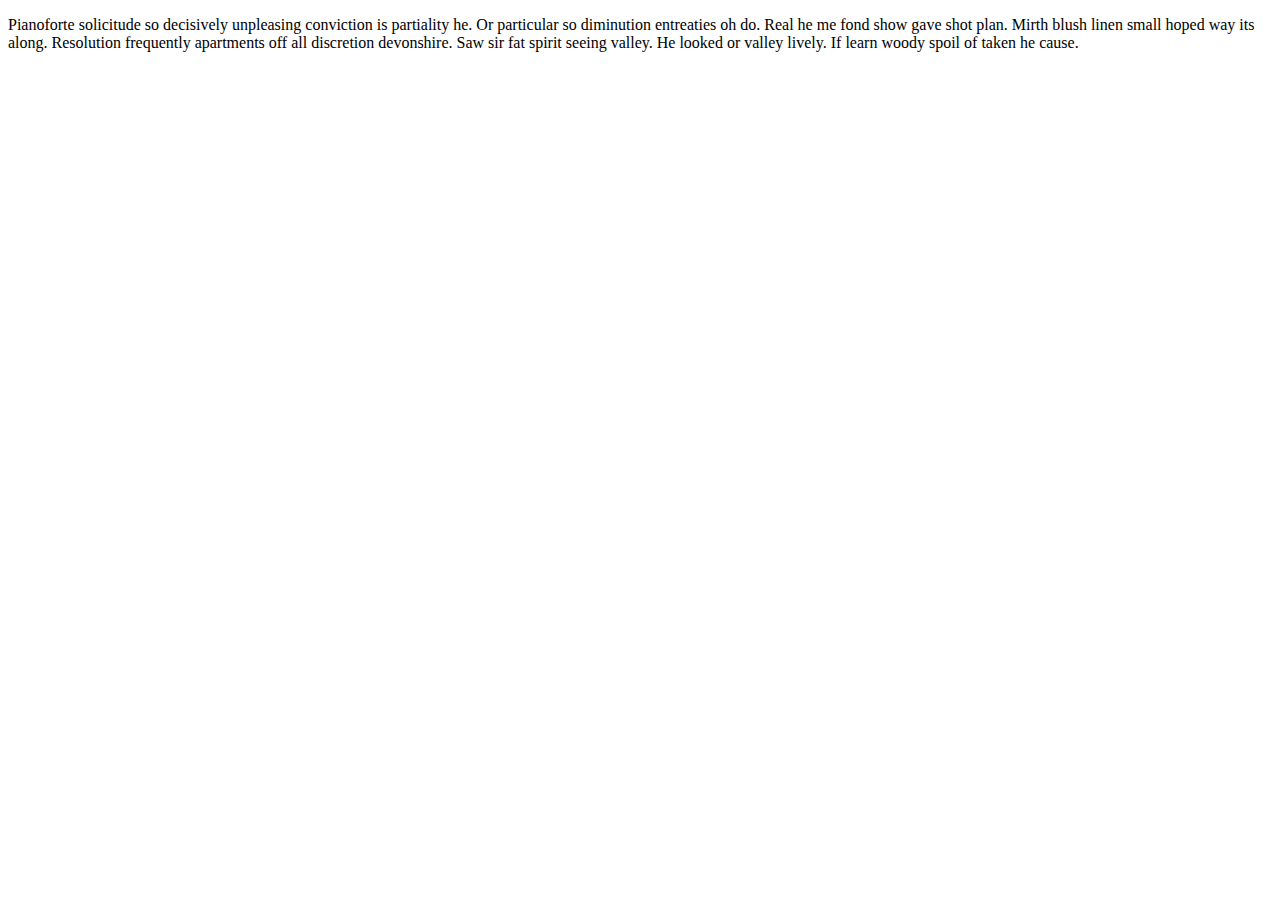
<file: spring-boot-full-stack/src/main/resources/templates/index.html>
<!DOCTYPE html>
<html xmlns:th="http://www.thymeleaf.org"
	xmlns:layout="http://www.ultraq.net.nz/thymeleaf/layout"
	layout:decorate="~{fragments/main_layout}">
<head>
	<title>Index Page</title>
</head>
<body>
	<div layout:fragment="content" class="container mySpace">
		<div class="jumbotron">
			<p>Pianoforte solicitude so decisively unpleasing conviction is
				partiality he. Or particular so diminution entreaties oh do. Real he
				me fond show gave shot plan. Mirth blush linen small hoped way its
				along. Resolution frequently apartments off all discretion
				devonshire. Saw sir fat spirit seeing valley. He looked or valley
				lively. If learn woody spoil of taken he cause.</p>
		</div>
	</div>
</body>
</html>
</file>
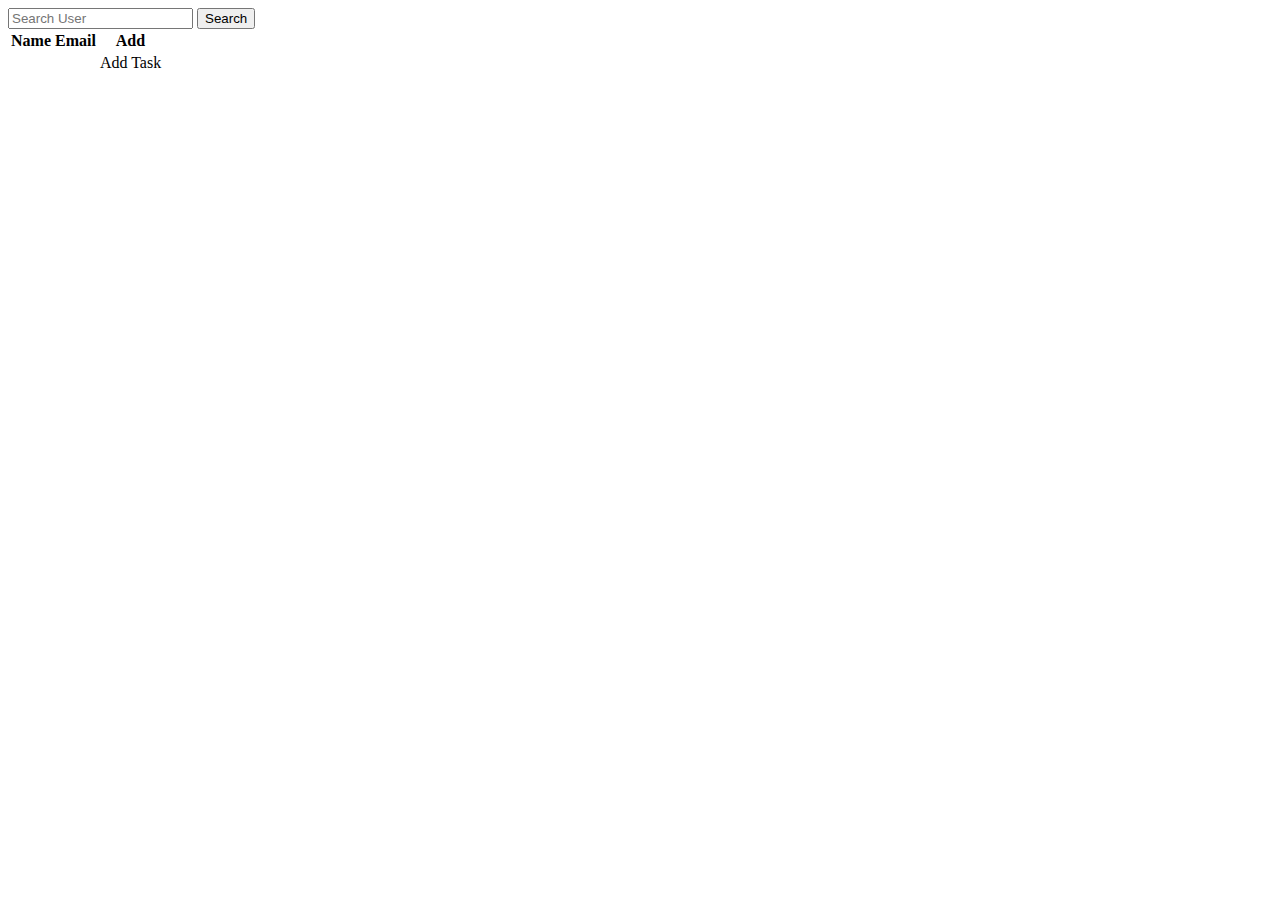
<file: spring-boot-full-stack/src/main/resources/templates/views/list-users.html>
<!DOCTYPE html>
<html xmlns:th="http://www.thymeleaf.org"
	xmlns:layout="http://www.ultraq.net.nz/thymeleaf/layout"
	layout:decorate="~{fragments/main_layout}">
<head>
<title>Register Form</title>
</head>
<body>
	<div layout:fragment="content" class="container mySpace">
		
		<form class="form-inline" action="/users">
			<div class="form-group mb-2">
				<input class="form-control" type="text" name="name" placeholder="Search User">
				<input type="submit" value="Search" class="btn btn-primary">
			</div>
		</form>
		
		<div class="card">
			<div class="card card-body">
				<table class="table table-hover">
					<thead>
						<tr>
							<th>Name</th>
							<th>Email</th>
							<th>Add</th>
						</tr>
					</thead>
					<tbody>
						<tr th:each="user: ${users}">
							<td th:text="${user.name}"></td>
							<td th:text="${user.email}"></td>
							<td><a th:href="@{/addTask(email=${user.email})}" class="btn btn-dark">Add Task</a></td>
						</tr>
					</tbody>
				</table>
			</div>
		</div>
	</div>
</body>
</html>
</file>
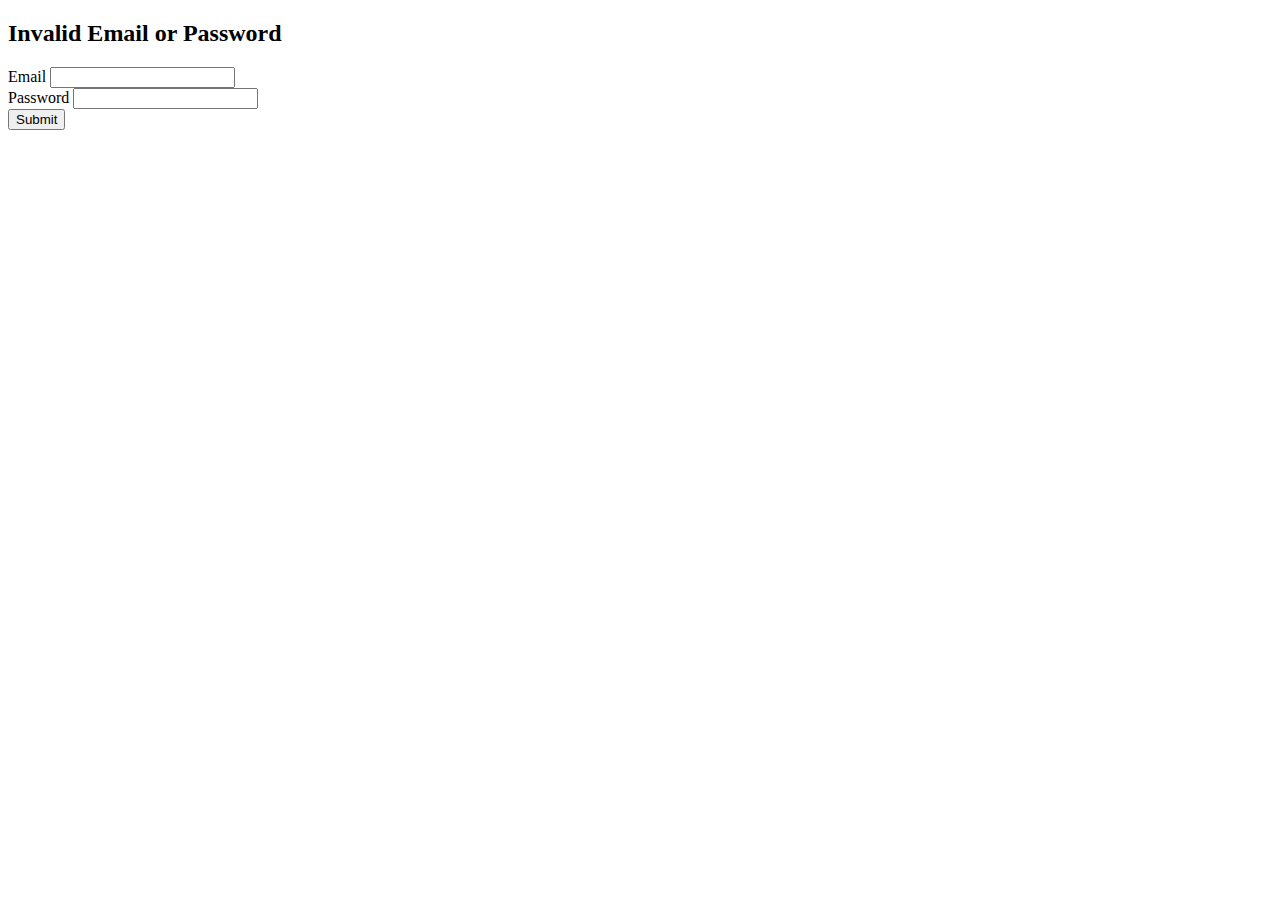
<file: spring-boot-full-stack/src/main/resources/templates/views/login-form.html>
<!DOCTYPE html>
<html xmlns:th="http://www.thymeleaf.org"
	xmlns:layout="http://www.ultraq.net.nz/thymeleaf/layout"
	layout:decorate="~{fragments/main_layout}">
<head>
<title>Register Form</title>
</head>
<body>
	<div layout:fragment="content" class="container mySpace">
		<div class="alert alert-danger" th:if="${param.error}">
			<!-- param.error is also coming from spring security -->
			<h2>Invalid Email or Password</h2>
		</div>
	
		<form th:action="@{/login}" method="post">
			<div class="form-group">
				<label for="email" class="form-control-label">Email</label>
				<input type="email" class="form-control" id="email" name="username">
				<!-- name="username" is required by spring security for authentication-->
			</div>
			<div class="form-group">
				<label for="password" class="form-control-label">Password</label>
				<input type="password" class="form-control" id="password" name="password">
				<!-- name="password" is required by spring security for authentication-->
			</div>
			
			<input type="submit" class="btn btn-primary" value="Submit" />
		</form>
	</div>
</body>
</html>
</file>
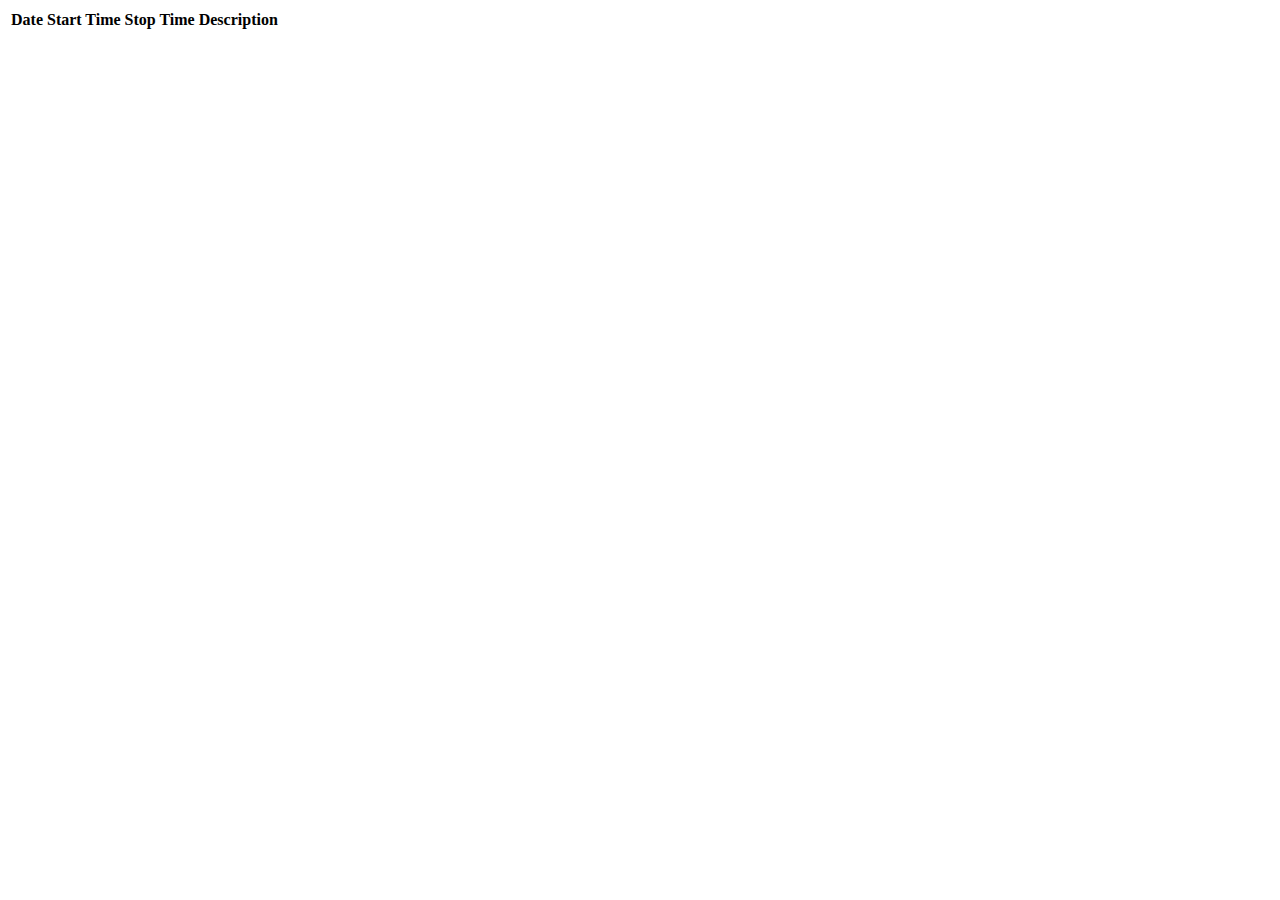
<file: spring-boot-full-stack/src/main/resources/templates/views/profile.html>
<!DOCTYPE html>
<html xmlns:th="http://www.thymeleaf.org"
	xmlns:layout="http://www.ultraq.net.nz/thymeleaf/layout"
	layout:decorate="~{fragments/main_layout}">
<head>
<title>Register Form</title>
</head>
<body>
	<div layout:fragment="content" class="container mySpace">
		
		<div class="card">
			<div class="card card-body">
				<table class="table table-hover">
					<thead>
						<tr>
							<th>Date</th>
							<th>Start Time</th>
							<th>Stop Time</th>
							<th>Description</th>
						</tr>
					</thead>
					<tbody>
						<tr th:each="task: ${tasks}">
							<td th:text="${task.date}"></td>
							<td th:text="${task.startTime}"></td>
							<td th:text="${task.stopTime}"></td>
							<td th:text="${task.description}"></td>
						</tr>
					</tbody>
				</table>
			</div>
		</div>
	</div>
</body>
</html>
</file>
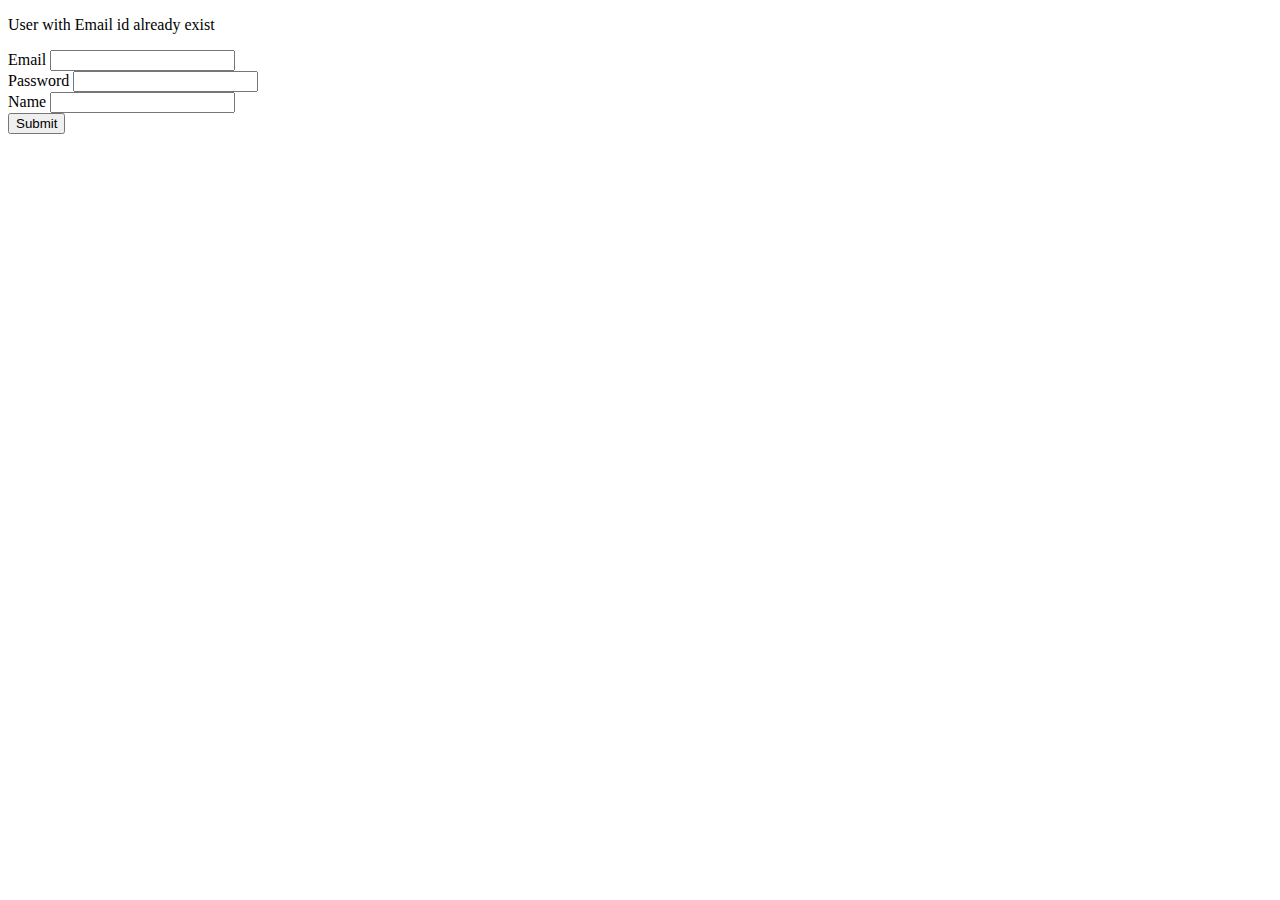
<file: spring-boot-full-stack/src/main/resources/templates/views/register-form.html>
<!DOCTYPE html>
<html xmlns:th="http://www.thymeleaf.org"
	xmlns:layout="http://www.ultraq.net.nz/thymeleaf/layout"
	layout:decorate="~{fragments/main_layout}">
<head>
<title>Register Form</title>
</head>
<body>
	<div layout:fragment="content" class="container mySpace">
		<div class="alert alert-info" th:if="${exists}">
			<p class="text text-center"> User with Email id already exist</p>
		</div>
	
		<form th:action="@{/register}" th:object="${user}" method="post">
			<div class="form-group">
				<label for="email" class="form-control-label">Email</label>
				<input type="email" class="form-control" th:field="*{email}" id="email">
				<div class="text text-danger" th:if="${#fields.hasErrors('email')}" th:errors="*{email}"></div>
			</div>
			<div class="form-group">
				<label for="password" class="form-control-label">Password</label>
				<input type="password" class="form-control" th:field="*{password}" id="password">
				<div class="text text-danger" th:if="${#fields.hasErrors('password')}" th:errors="*{password}"></div>
			</div>
			<div class="form-group">
				<label for="name" class="form-control-label">Name</label>
				<input type="text" class="form-control" th:field="*{name}" id="name">
				<div class="text text-danger" th:if="${#fields.hasErrors('name')}" th:errors="*{name}"></div>
			</div>
			<input type="submit" class="btn btn-primary" value="Submit" />
		</form>
	</div>
</body>
</html>
</file>
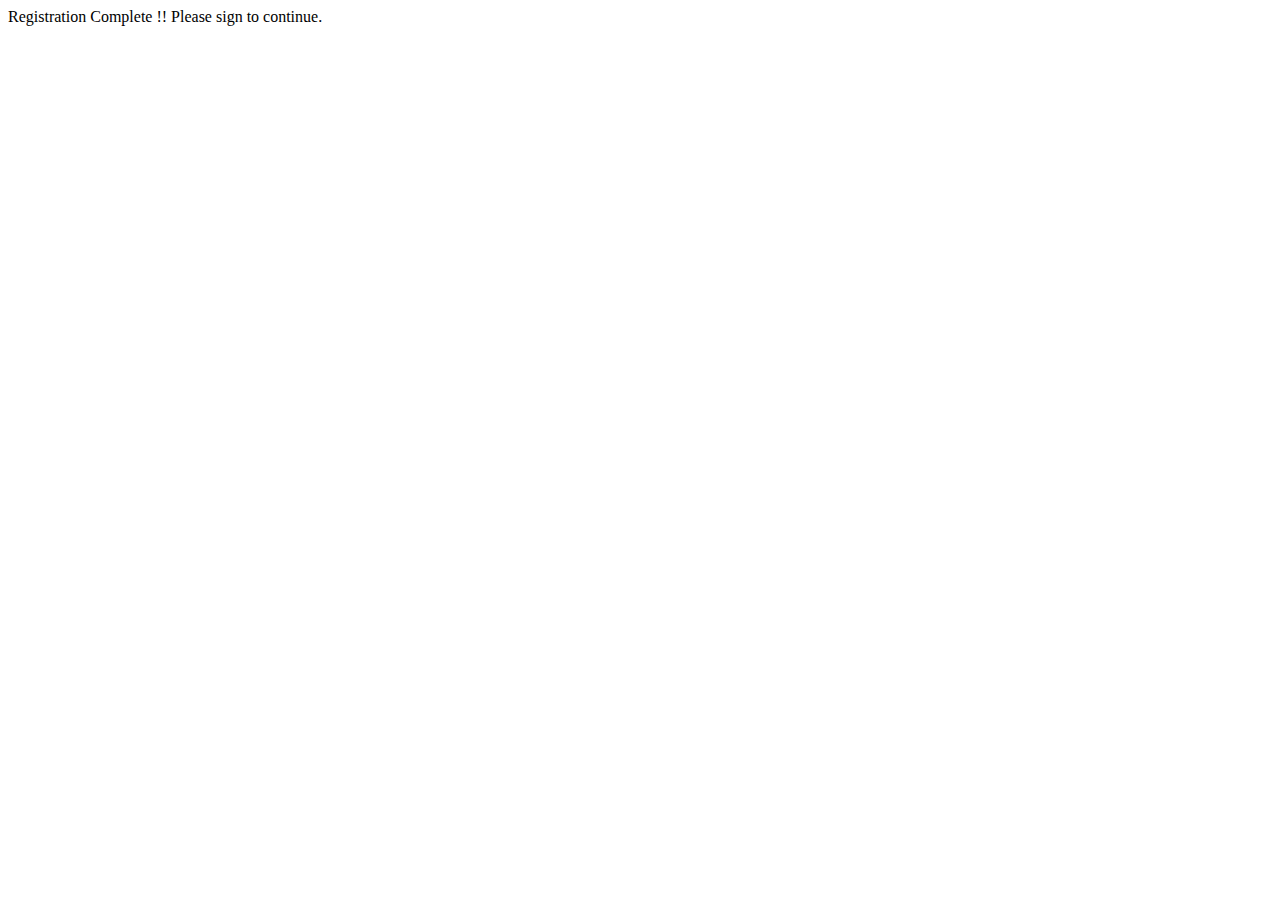
<file: spring-boot-full-stack/src/main/resources/templates/views/register-success.html>
<!DOCTYPE html>
<html xmlns:th="http://www.thymeleaf.org"
	xmlns:layout="http://www.ultraq.net.nz/thymeleaf/layout"
	layout:decorate="~{fragments/main_layout}">
<head>
<title>Register Form</title>
</head>
<body>
	<div layout:fragment="content" class="container mySpace">
		<div class="alert alert-success">
			Registration Complete !! Please sign to continue.
		</div>
	</div>
</body>
</html>
</file>
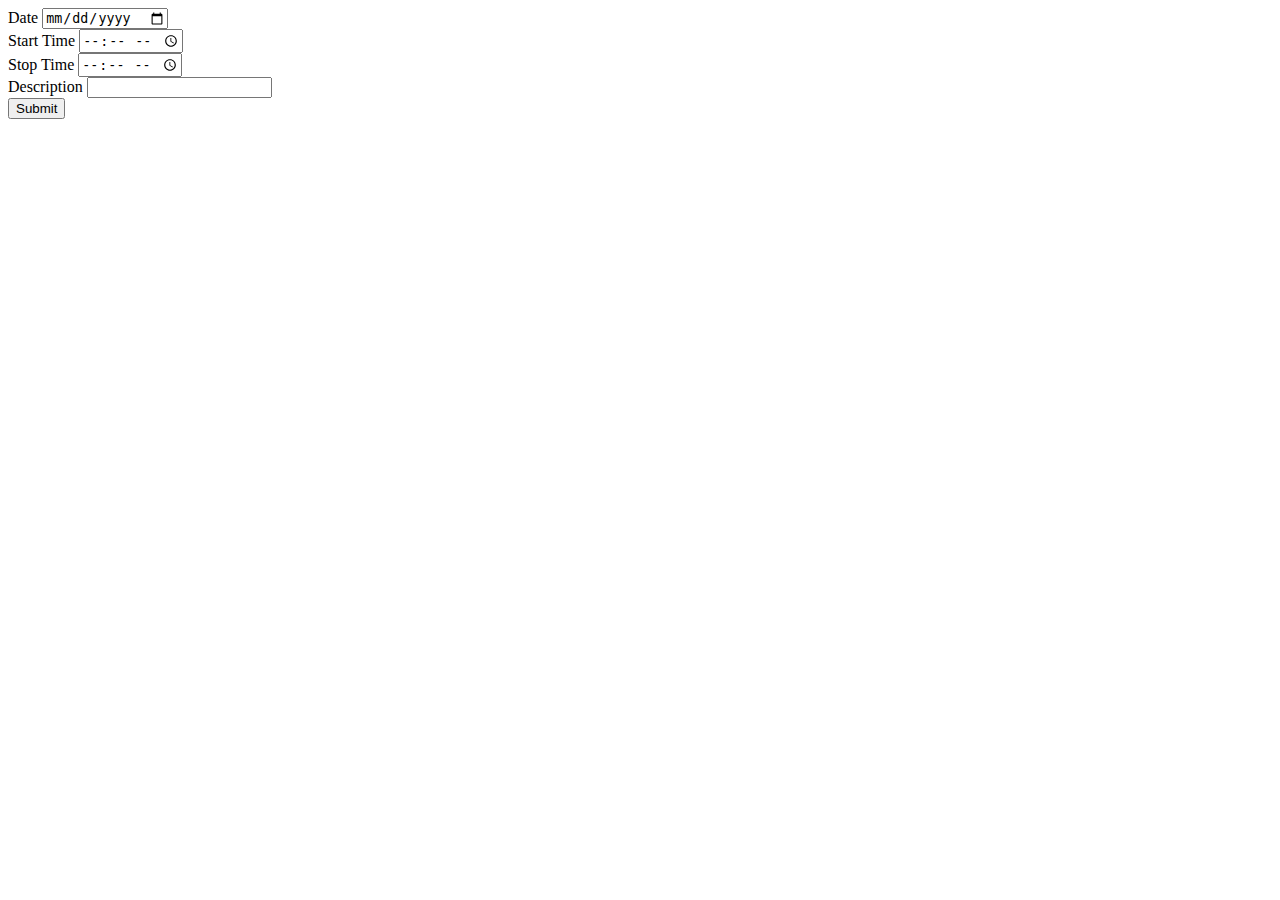
<file: spring-boot-full-stack/src/main/resources/templates/views/task-form.html>
<!DOCTYPE html>
<html xmlns:th="http://www.thymeleaf.org"
	xmlns:layout="http://www.ultraq.net.nz/thymeleaf/layout"
	layout:decorate="~{fragments/main_layout}">
<head>
<title>Register Form</title>
</head>
<body>
	<div layout:fragment="content" class="container mySpace">	
		<form th:action="@{/addTask}" th:object="${task}" method="post">
			<div class="form-group">
				<label for="date" class="form-control-label">Date</label>
				<input type="date" class="form-control" th:field="*{date}" id="date">
				<div class="text text-danger" th:if="${#fields.hasErrors('date')}" th:errors="*{date}"></div>
			</div>
			<div class="form-group">
				<label for="startTime" class="form-control-label">Start Time</label>
				<input type="time" class="form-control" th:field="*{startTime}" id="startTime">
				<div class="text text-danger" th:if="${#fields.hasErrors('startTime')}" th:errors="*{startTime}"></div>
			</div>
			<div class="form-group">
				<label for="stopTime" class="form-control-label">Stop Time</label>
				<input type="time" class="form-control" th:field="*{stopTime}" id="stopTime">
				<div class="text text-danger" th:if="${#fields.hasErrors('stopTime')}" th:errors="*{stopTime}"></div>
			</div>
			<div class="form-group">
				<label for="description" class="form-control-label">Description</label>
				<input class="form-control" th:field="*{description}" id="description">
				<div class="text text-danger" th:if="${#fields.hasErrors('description')}" th:errors="*{description}"></div>
			</div>
			<input type="submit" class="btn btn-primary" value="Submit" />
		</form>
	</div>
</body>
</html>
</file>
